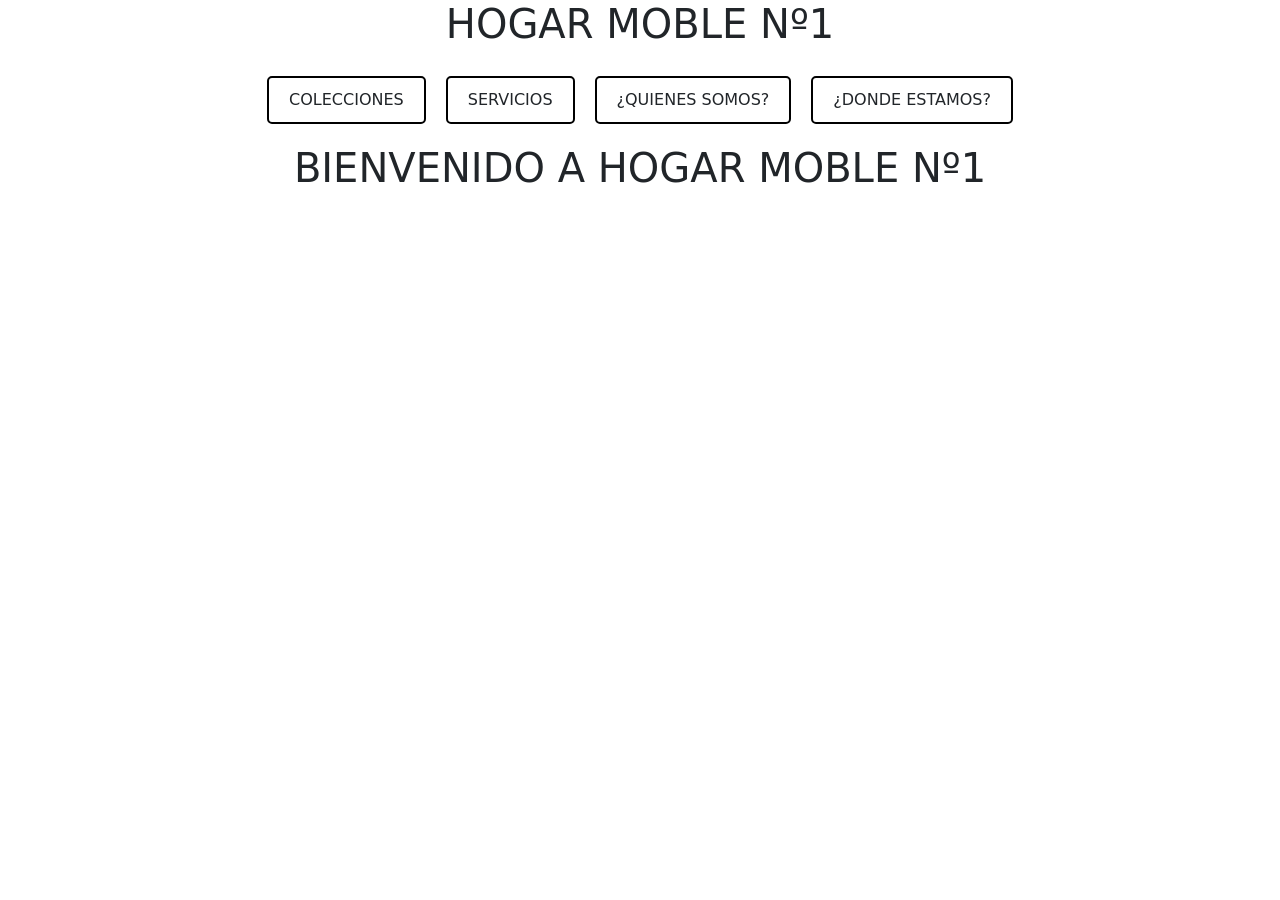
<file: index.html>
<!DOCTYPE html>
<html lang="en">
  <head>
    <meta charset="UTF-8" />
    <meta name="viewport" content="width=device-width, initial-scale=1.0" />
    <meta http-equiv="X-UA-Compatible" content="ie=edge" />
    <title>HOGAR_MOBLE_N1</title>
    <link type="text/css" rel="stylesheet" href="rsc/styles.css" />
    <link rel="stylesheet" href="rsc/bootstrap-5.3.3-dist/css/bootstrap.min.css">
  </head>

  <body>
    <h1>HOGAR MOBLE Nº1</h1>
    <div id="panelPrincipal" class="container">
      <div id="navbar">
        <div type ="button" id="btnColecciones" class="btnNav">COLECCIONES</div>
        <div type ="button" id="btnServicios" class="btnNav">SERVICIOS</div>
        <div type ="button" id="btnQuienesSomos" class="btnNav">¿QUIENES SOMOS?</div>
        <div type ="button" id="btnDondeEstamos" class="btnNav">¿DONDE ESTAMOS?</div>
      </div>
      <div id="panelInfo" class="container"></div>
    </div>

    <!-- Incluye jQuery -->
    <script src="https://code.jquery.com/jquery-3.6.0.min.js"></script>

    <!-- Script que depende de jQuery -->
    <script>
$(document).ready(function() {
        // Contenido inicial del menú principal
        const contenidoPrincipal = '<p>Bienvenido al menú principal.</p>';
        let paginaActual = ''; // Variable para guardar la página actual
        let pagina = "menuPrincipal.html";

        //Carga inicial del menu principal
        $('#panelInfo').load("menuPrincipal.html", function(response, status, xhr) {
              if (status == "error") {
                $('#panelInfo').html("<p>Error al cargar la página.</p>");
              } else {
                paginaActual = pagina; // Actualiza la página actual cargada
              }
            });

        // Función para cargar una página y verificar si ya está cargada
        function cargarPagina(pagina) {
          if (paginaActual === pagina) {
            pagina = "menuPrincipal.html";
            // Si la página ya está cargada, regresar al menú principal
            $('#panelInfo').load(pagina, function(response, status, xhr) {
              if (status == "error") {
                $('#panelInfo').html("<p>Error al cargar la página.</p>");
              } else {
                paginaActual = pagina; // Actualiza la página actual cargada
              }
            });
            paginaActual = ''; // Restablece la página actual
          } else {
            // Cargar la nueva página
            $('#panelInfo').load(pagina, function(response, status, xhr) {
              if (status == "error") {
                $('#panelInfo').html("<p>Error al cargar la página.</p>");
              } else {
                paginaActual = pagina; // Actualiza la página actual cargada
              }
            });
          }
        }

        // Eventos click para cargar páginas externas
        $('#btnColecciones').click(function() {
          cargarPagina("colecciones.html");
        });

        $('#btnServicios').click(function() {
          cargarPagina("servicios.html");
        });

        $('#btnQuienesSomos').click(function() {
          cargarPagina("quienessomos.html");
        });

        $('#btnDondeEstamos').click(function() {
          cargarPagina("contacto.html");
        });
      });
    </script>
  </body>
</html>
</file>
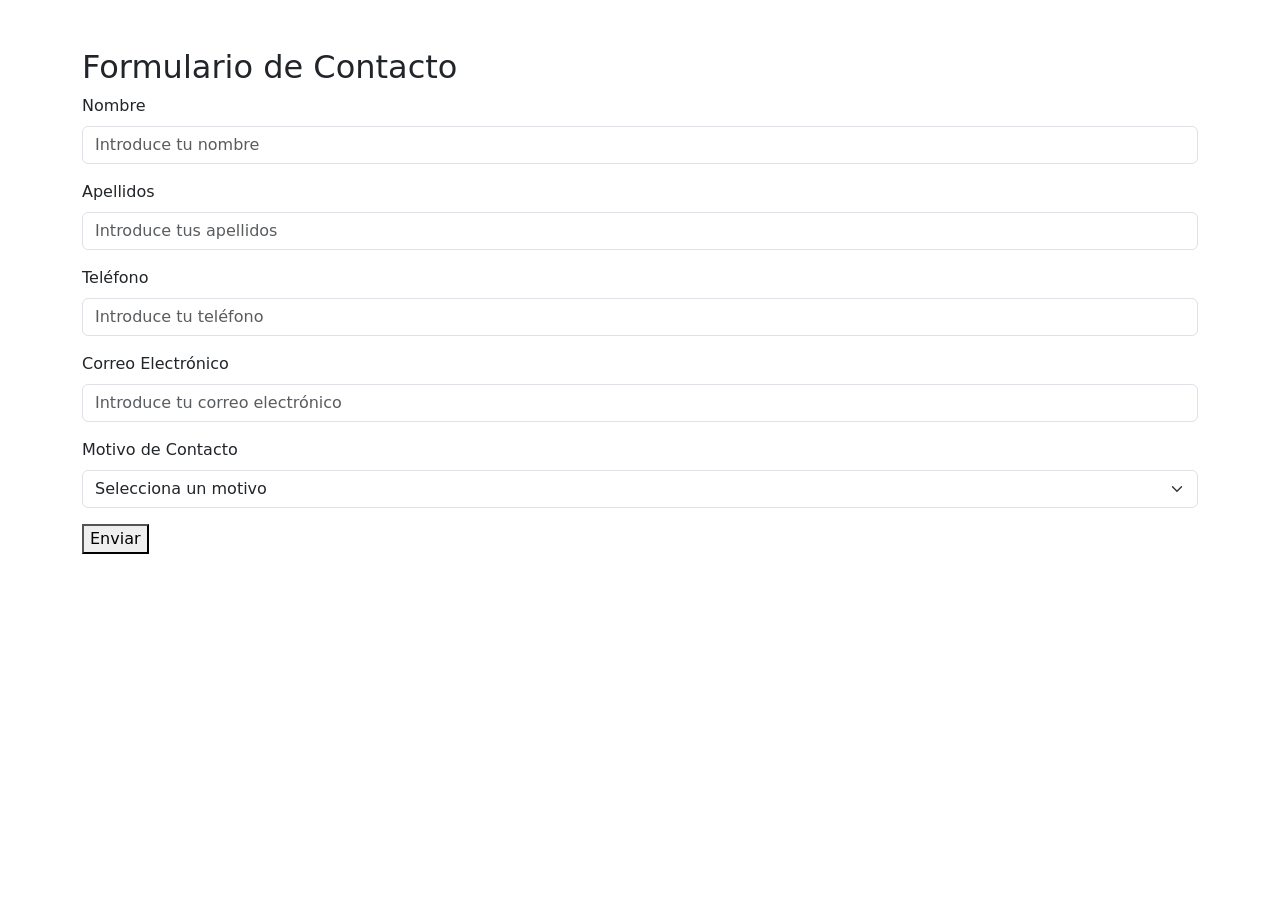
<file: contacto.html>
<!DOCTYPE html>
<html lang="es">
  <head>
    <meta charset="UTF-8">
    <meta name="viewport" content="width=device-width, initial-scale=1.0">
    <meta http-equiv="X-UA-Compatible" content="ie=edge">
    <title>Formulario de Contacto</title>
    <link rel="stylesheet" href="https://cdn.jsdelivr.net/npm/bootstrap@5.3.3/dist/css/bootstrap.min.css">
  </head>
  <body>

    <div class="container mt-5">
      <h2>Formulario de Contacto</h2>
      <form id="contactoForm">
        <!-- Campo Nombre -->
        <div class="mb-3">
          <label for="nombre" class="form-label">Nombre</label>
          <input type="text" class="form-control" id="nombre" placeholder="Introduce tu nombre" required>
        </div>

        <!-- Campo Apellidos -->
        <div class="mb-3">
          <label for="apellidos" class="form-label">Apellidos</label>
          <input type="text" class="form-control" id="apellidos" placeholder="Introduce tus apellidos" required>
        </div>

        <!-- Campo Teléfono -->
        <div class="mb-3">
          <label for="telefono" class="form-label">Teléfono</label>
          <input type="tel" class="form-control" id="telefono" placeholder="Introduce tu teléfono" required>
        </div>

        <!-- Campo Email -->
        <div class="mb-3">
          <label for="email" class="form-label">Correo Electrónico</label>
          <input type="email" class="form-control" id="email" placeholder="Introduce tu correo electrónico" required>
        </div>

        <!-- Motivo de contacto -->
        <div class="mb-3">
          <label for="motivo" class="form-label">Motivo de Contacto</label>
          <select class="form-select" id="motivo" required>
            <option value="" disabled selected>Selecciona un motivo</option>
            <option value="consulta">Colecciones</option>
            <option value="soporte">Productos</option>
            <option value="sugerencia">Sugerencias</option>
            <option value="otros">Otros</option>
          </select>
        </div>

        <!-- Botón Enviar -->
        <button type="button" class="btnNav">Enviar</button>
      </form>
    </div>

    <script src="https://cdn.jsdelivr.net/npm/bootstrap@5.3.3/dist/js/bootstrap.bundle.min.js"></script>
  </body>
</html>
</file>
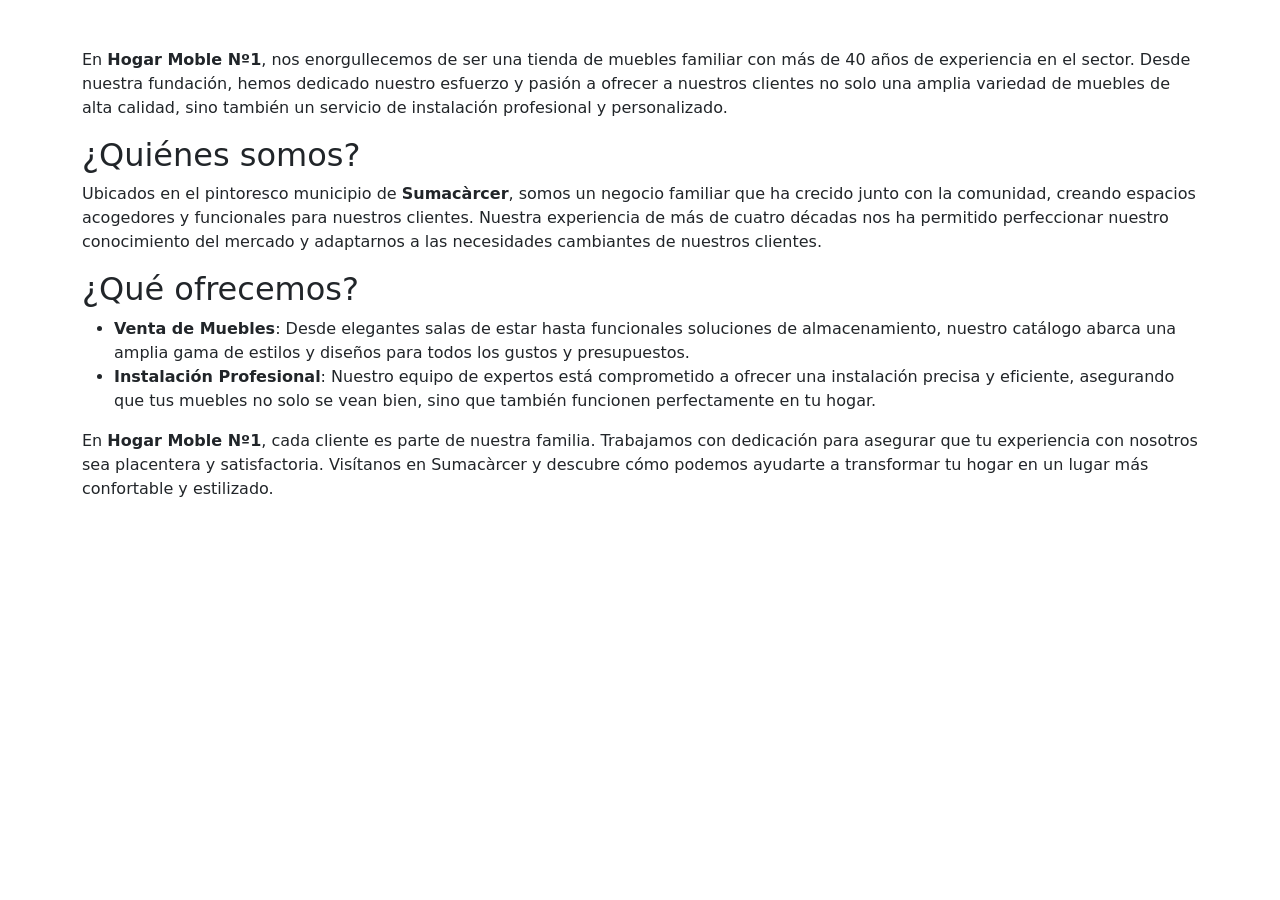
<file: quienesSomos.html>
<!DOCTYPE html>
<html lang="es">
  <head>
    <meta charset="UTF-8">
    <meta name="viewport" content="width=device-width, initial-scale=1.0">
    <meta http-equiv="X-UA-Compatible" content="ie=edge">
    <title>Bienvenidos a Hogar Moble Nº1</title>
    <link rel="stylesheet" href="https://cdn.jsdelivr.net/npm/bootstrap@5.3.3/dist/css/bootstrap.min.css">
  </head>
  <body>
    <div class="container mt-5">
      <p>En <strong>Hogar Moble Nº1</strong>, nos enorgullecemos de ser una tienda de muebles familiar con más de 40 años de experiencia en el sector. Desde nuestra fundación, hemos dedicado nuestro esfuerzo y pasión a ofrecer a nuestros clientes no solo una amplia variedad de muebles de alta calidad, sino también un servicio de instalación profesional y personalizado.</p>

      <h2>¿Quiénes somos?</h2>
      <p>Ubicados en el pintoresco municipio de <strong>Sumacàrcer</strong>, somos un negocio familiar que ha crecido junto con la comunidad, creando espacios acogedores y funcionales para nuestros clientes. Nuestra experiencia de más de cuatro décadas nos ha permitido perfeccionar nuestro conocimiento del mercado y adaptarnos a las necesidades cambiantes de nuestros clientes.</p>

      <h2>¿Qué ofrecemos?</h2>
      <ul>
        <li><strong>Venta de Muebles</strong>: Desde elegantes salas de estar hasta funcionales soluciones de almacenamiento, nuestro catálogo abarca una amplia gama de estilos y diseños para todos los gustos y presupuestos.</li>
        <li><strong>Instalación Profesional</strong>: Nuestro equipo de expertos está comprometido a ofrecer una instalación precisa y eficiente, asegurando que tus muebles no solo se vean bien, sino que también funcionen perfectamente en tu hogar.</li>
      </ul>

      <p>En <strong>Hogar Moble Nº1</strong>, cada cliente es parte de nuestra familia. Trabajamos con dedicación para asegurar que tu experiencia con nosotros sea placentera y satisfactoria. Visítanos en Sumacàrcer y descubre cómo podemos ayudarte a transformar tu hogar en un lugar más confortable y estilizado.</p>
    </div>

    <script src="https://cdn.jsdelivr.net/npm/bootstrap@5.3.3/dist/js/bootstrap.bundle.min.js"></script>
  </body>
</html>
</file>
<file: rsc/styles.css>
body{
  background-color: #f5eeec;
}

h1{
  margin-top: 10%;
  text-align: center;
}

#panelPrincipal{
  display: flex;
  flex-direction: column;
}

#navbar {
  display: flex;
  justify-content: center; /* Centra los botones horizontalmente */
  align-items: center; /* Centra los botones verticalmente si es necesario */
  gap: 20px; /* Espacio entre los botones */
  flex-wrap: wrap; /* Hace que los botones se alineen en varias filas si no caben en una sola */
  padding: 20px;
}

/* Estilo para los botones */
.btnNav {
  padding: 10px 20px; /* Espaciado interno del botón */
  border: 2px solid black; /* Borde con estilo solid */
  border-radius: 5px; /* Bordes redondeados */
  cursor: pointer; /* Cambia el cursor al pasar sobre el botón */
  transition: background-color 0.3s ease, color 0.3s ease; /* Suaviza la transición de color de fondo y texto */
  text-align: center; /* Centra el texto dentro del botón */
}

/* Efecto hover para cambiar el color del fondo y del texto */
.btnNav:hover {
  background-color: black; /* Cambia el fondo al pasar el cursor */
  color: white; /* Cambia el color del texto al pasar el cursor */
}

#panelInfo{
  display: flex;
  flex-direction: column;
  align-items: center;
  justify-content: center;
}
</file>
